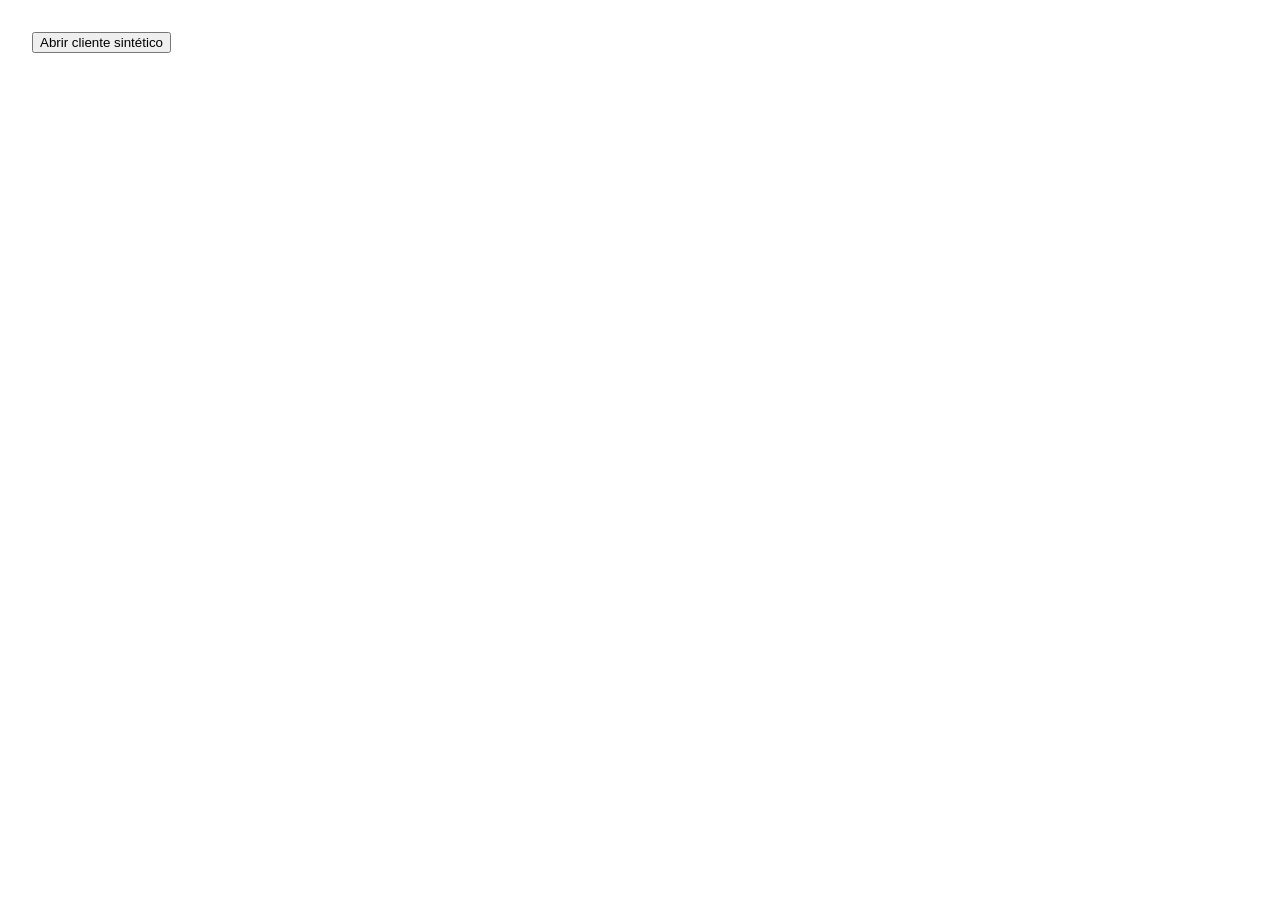
<file: tests/browser/clipboard-dialog-harness.html>
<!doctype html>
<html lang="pt-BR">
<head>
  <meta charset="utf-8">
  <meta name="viewport" content="width=device-width, initial-scale=1">
  <title>Teste real de clipboard em dialog modal</title>
  <style>
    body { font-family: sans-serif; margin: 2rem; }
    dialog { min-width: min(38rem, 90vw); }
    .detail-row { display: grid; grid-template-columns: 1fr auto; gap: .75rem; margin: .75rem 0; }
    textarea { box-sizing: border-box; width: 100%; min-height: 7rem; }
    output { display: block; white-space: pre-wrap; margin-top: 1rem; }
  </style>
</head>
<body>
  <button id="open-details" type="button">Abrir cliente sintético</button>
  <dialog id="details-dialog">
    <h1>Cliente sintético</h1>
    <div class="detail-row"><span class="detail-value">Cliente Modal Árvore</span><button type="button" data-copy-action="value" data-copy-text="Cliente Modal Árvore">Copiar nome</button></div>
    <div class="detail-row"><span class="detail-value">529.982.247-25</span><button type="button" data-copy-action="value" data-copy-text="529.982.247-25">Copiar CPF/CNPJ</button></div>
    <div class="detail-row"><span class="detail-value">(14) 99999-8888</span><button type="button" data-copy-action="value" data-copy-text="(14) 99999-8888">Copiar telefone</button></div>
    <button type="button" data-copy-action="address" data-copy-text="Rua Modal, 10, Centro, Bastos/SP, CEP 17690-000">Copiar endereço completo</button>
    <button type="button" data-copy-action="all" data-copy-text="Nome ou razão social: Cliente Modal Árvore&#10;CPF ou CNPJ: 529.982.247-25&#10;Telefone: (14) 99999-8888&#10;Endereço: Rua Modal, 10, Centro, Bastos/SP, CEP 17690-000">Copiar todos os dados</button>
    <label for="paste-target">Campo para validar colagem</label>
    <textarea id="paste-target"></textarea>
    <button id="close-details" type="button">Fechar</button>
    <output id="result"></output>
  </dialog>

  <script type="module">
    const parameters = new URLSearchParams(location.search);
    const modulePath = parameters.get("module") || "/src/LavanderiaAnjos.Web/wwwroot/clipboard.mjs";
    const { copyText } = await import(modulePath);
    const dialog = document.getElementById("details-dialog");
    const result = document.getElementById("result");
    const nativeAppendChild = Element.prototype.appendChild;

    if (parameters.has("forceContentEditable")) {
      const nativeExecCommand = document.execCommand.bind(document);
      let copyCalls = 0;
      document.execCommand = command => {
        copyCalls += 1;
        return copyCalls === 1 ? false : nativeExecCommand(command);
      };
    }

    window.copyObservations = [];
    document.addEventListener("copy", () => {
      const active = document.activeElement;
      const selectedText = typeof active?.selectionStart === "number"
        ? active.value.slice(active.selectionStart, active.selectionEnd)
        : document.getSelection()?.toString() || "";
      document.documentElement.dataset.copyEvent = "received";
      document.documentElement.dataset.copyEventText = selectedText;
      document.documentElement.dataset.copyEventActiveHost = active?.parentElement?.id || active?.parentElement?.tagName?.toLowerCase() || "";
    });
    Element.prototype.appendChild = function appendChildWithObservation(node) {
      if (node.matches?.("textarea[aria-hidden='true'], [contenteditable='true'][aria-hidden='true']")) {
        document.documentElement.dataset.lastCopyHost = this.id || this.tagName.toLowerCase();
        document.documentElement.dataset.lastCopyElement = node.tagName;
        window.copyObservations.push({
          hostId: this.id || this.tagName.toLowerCase(),
          tagName: node.tagName,
          dialogOpen: dialog.open,
          modal: (() => { try { return dialog.matches(":modal"); } catch { return null; } })()
        });
      }
      return nativeAppendChild.call(this, node);
    };

    document.getElementById("open-details").addEventListener("click", () => dialog.showModal());
    document.getElementById("close-details").addEventListener("click", () => dialog.close());
    dialog.addEventListener("click", event => {
      const button = event.target.closest("button[data-copy-action]");
      if (!button) return;
      const text = button.dataset.copyText;
      window.lastCopyPromise = copyText(text, button).then(
        method => {
          window.lastCopy = { method, text, error: null };
          document.documentElement.dataset.lastCopyMethod = method;
          document.documentElement.dataset.lastCopyText = text;
          result.textContent = `${method}: ${text}`;
          return window.lastCopy;
        },
        error => {
          window.lastCopy = { method: null, text, error: error.message };
          document.documentElement.dataset.lastCopyMethod = "failure";
          result.textContent = `falha: ${error.message}`;
          throw error;
        }
      );
    });
  </script>
</body>
</html>
</file>
